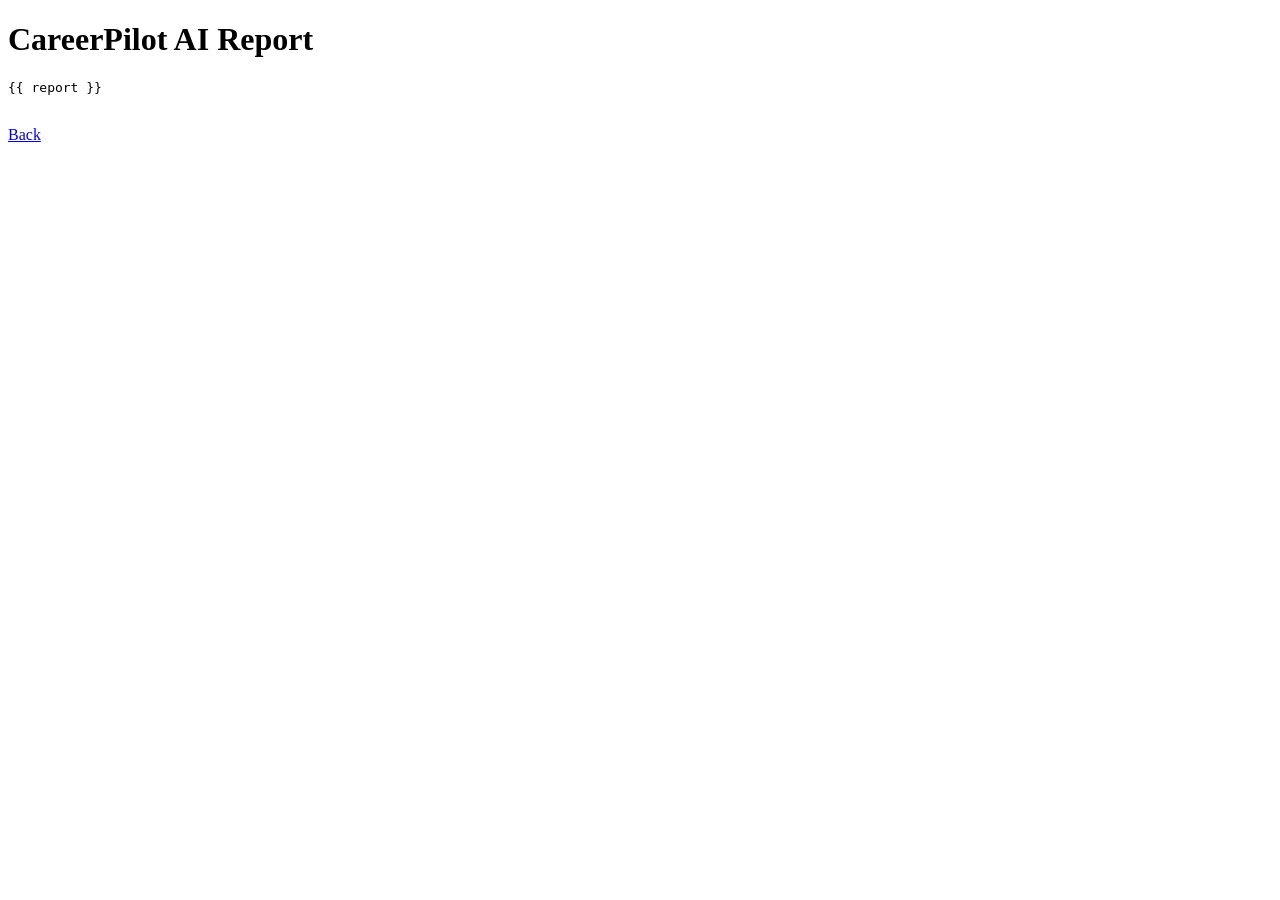
<file: Agentic & Autonomous Systems/CareerPilot AI Agent/templates/result.html>
<!DOCTYPE html>
<html>
<head>
    <title>CareerPilot Report</title>
</head>
<body>

<h1>CareerPilot AI Report</h1>

<pre>{{ report }}</pre>

<br>

<a href="/">Back</a>

</body>
</html>
</file>
